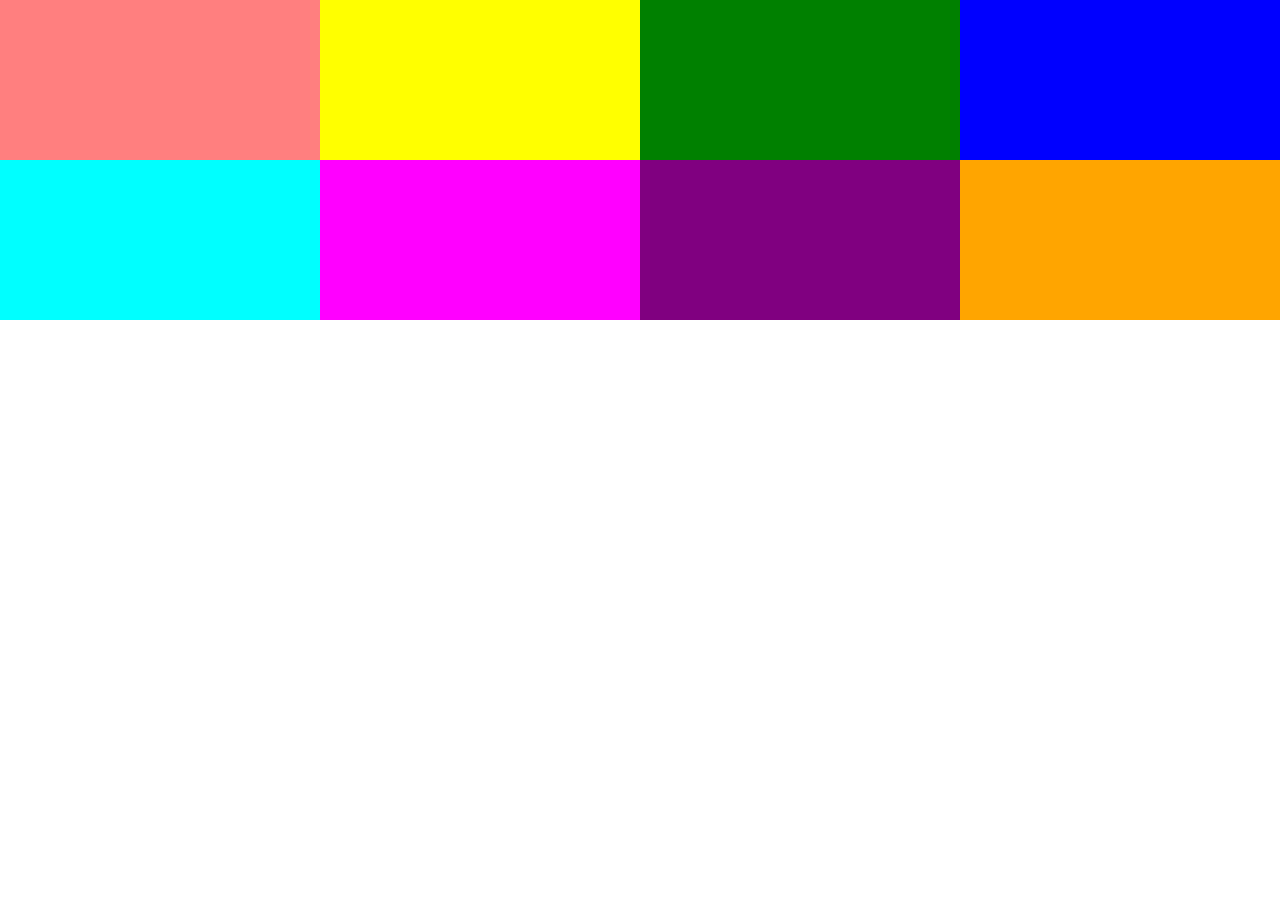
<file: testSoundClick.html>
<!DOCTYPE HTML>
  <html>
  <head>
  <title>Audio</title>
  <link rel="stylesheet" href="css/audioMain.css">
  </head>
  <body>

    <script>
  function playSound(clicked_ID){

       var audio = document.getElementById("audio"+clicked_ID);
       audio.play();
       // console.log("audio"+clicked_ID);
                 }
   </script>

<!-- <input type="button" value="PLAY"  onclick="play()"> -->
<audio id="audioone" src="sounds/bubble-pop.wav"></audio>
<audio id="audiotwo" src="sounds/clap.wav"></audio>
<audio id="audiothree" src="sounds/boop.wav"></audio>
<audio id="audiofour" src="sounds/kick.wav"></audio>
<audio id="audiofive" src="sounds/snares.wav"></audio>
<audio id="audiosix" src="sounds/whistle.wav"></audio>
<audio id="audioseven" src="sounds/shake.wav"></audio>
<audio id="audioeight" src="sounds/tapesnare.wav"></audio>


<!-- <div> -->
<div class="quarterWidth" id="one" onclick="playSound(this.id)" ontouchstart="playSound(this.id)"></div>
  <div class="quarterWidth" id="two" onclick="playSound(this.id)" ontouchstart="playSound(this.id)"></div>
  <div class="quarterWidth" id="three" onclick="playSound(this.id)" ontouchstart="playSound(this.id)"></div>
  <div class="quarterWidth" id="four" onclick="playSound(this.id)" ontouchstart="playSound(this.id)"></div>
  <div class="quarterWidth" id="five" onclick="playSound(this.id)" ontouchstart="playSound(this.id)"></div>
  <div class="quarterWidth" id="six" onclick="playSound(this.id)" ontouchstart="playSound(this.id)"></div>
  <div class="quarterWidth" id="seven" onclick="playSound(this.id)" ontouchstart="playSound(this.id)"></div>
  <div class="quarterWidth" id="eight" onclick="playSound(this.id)" ontouchstart="playSound(this.id)"></div>
<!-- </div> -->


 </body>
 </html>
</file>
<file: css/audioMain.css>
body{
	padding: 0px;
	margin: 0px;
}


.quarterWidth{
	/*position: relative;*/
	width: 25%;
	height: 10em;
	float: left;
	-webkit-transition: opacity .25s ease-out;
  	-moz-transition: opacity .25s ease-out;
 	-o-transition: opacity .25s ease-out;
 	transition: opacity.25s ease-out;
}

.quarterWidth:hover{
	opacity:.5;
}

.boarderGlow{
	border: 2px solid #dadada;
    border-radius: 7px
}

#one{
	background-color: red;
}

#two{
	background-color: yellow;
}

#three{
	background-color: green;
}

#four{
	background-color: blue;
}

#five{
	background-color: cyan;
}

#six{
	background-color: magenta;
}

#seven{
	background-color: purple;
}

#eight{
	background-color: orange;
}
</file>
